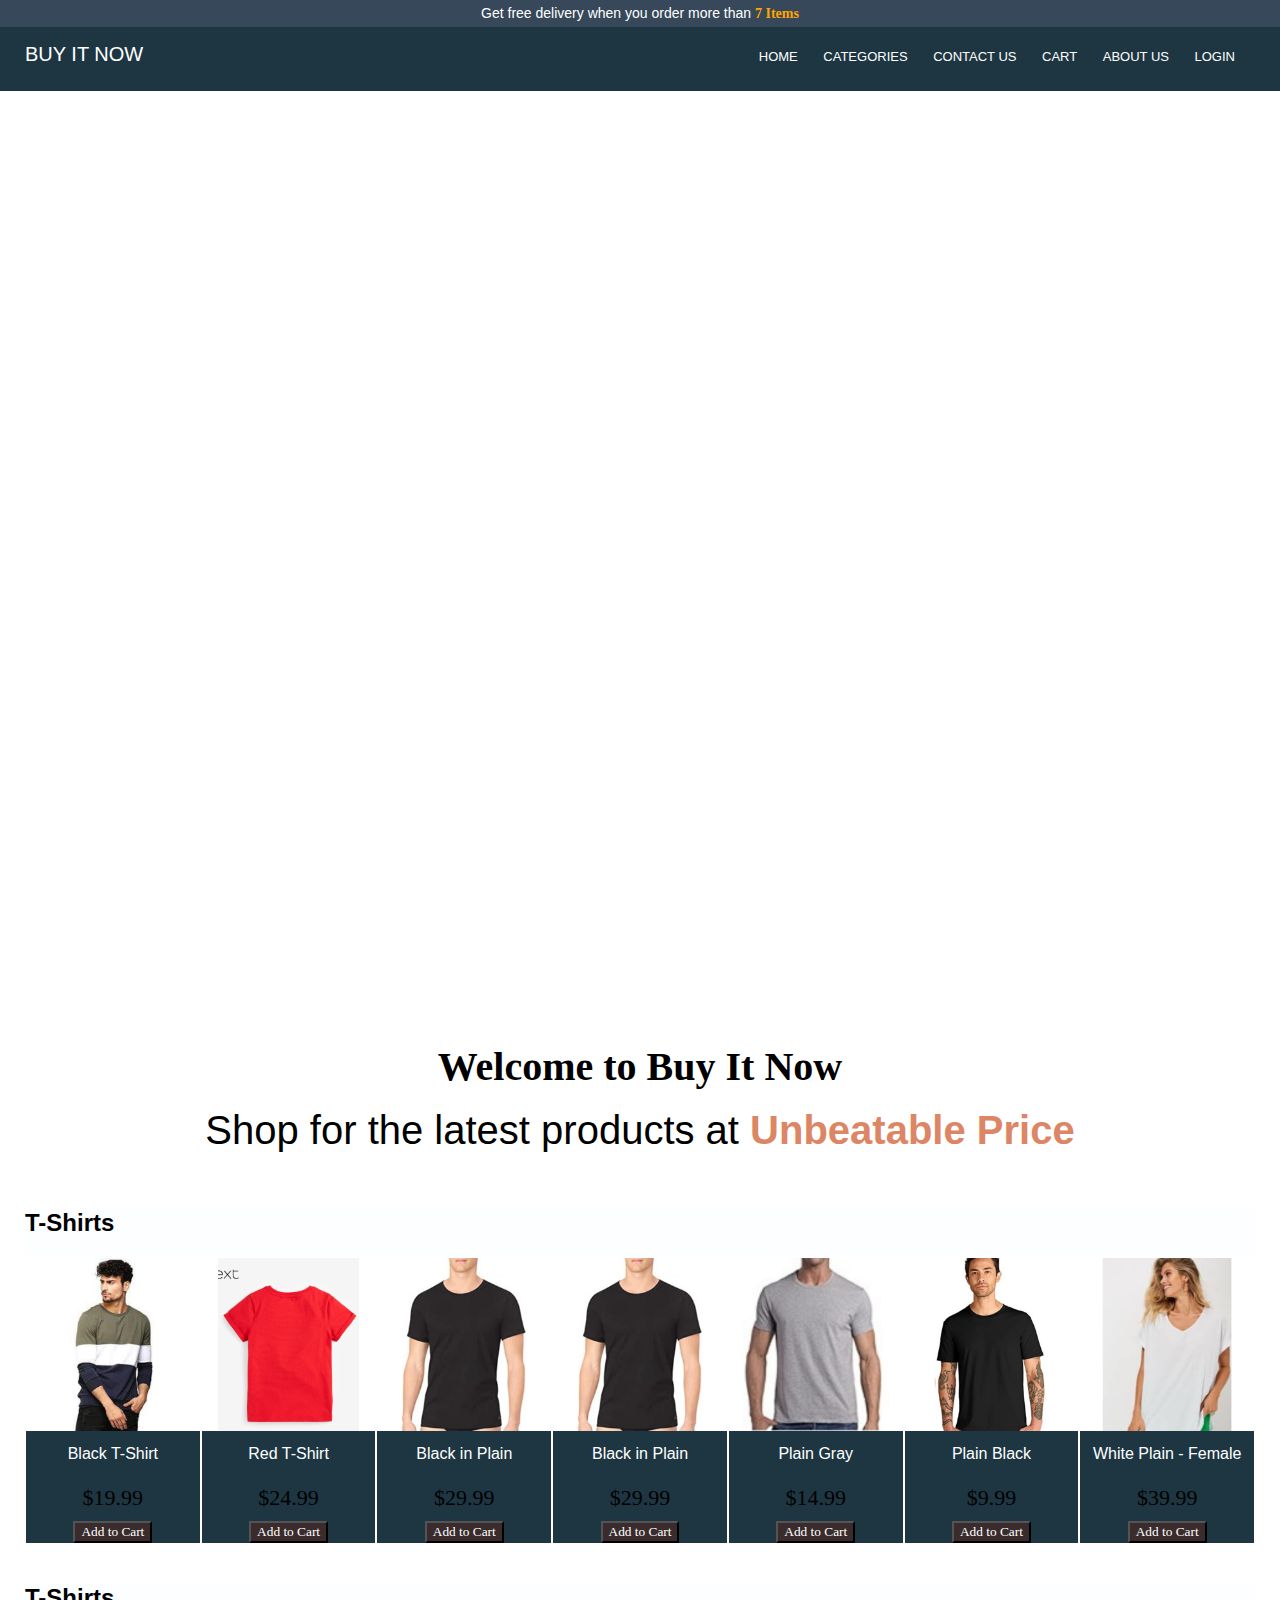
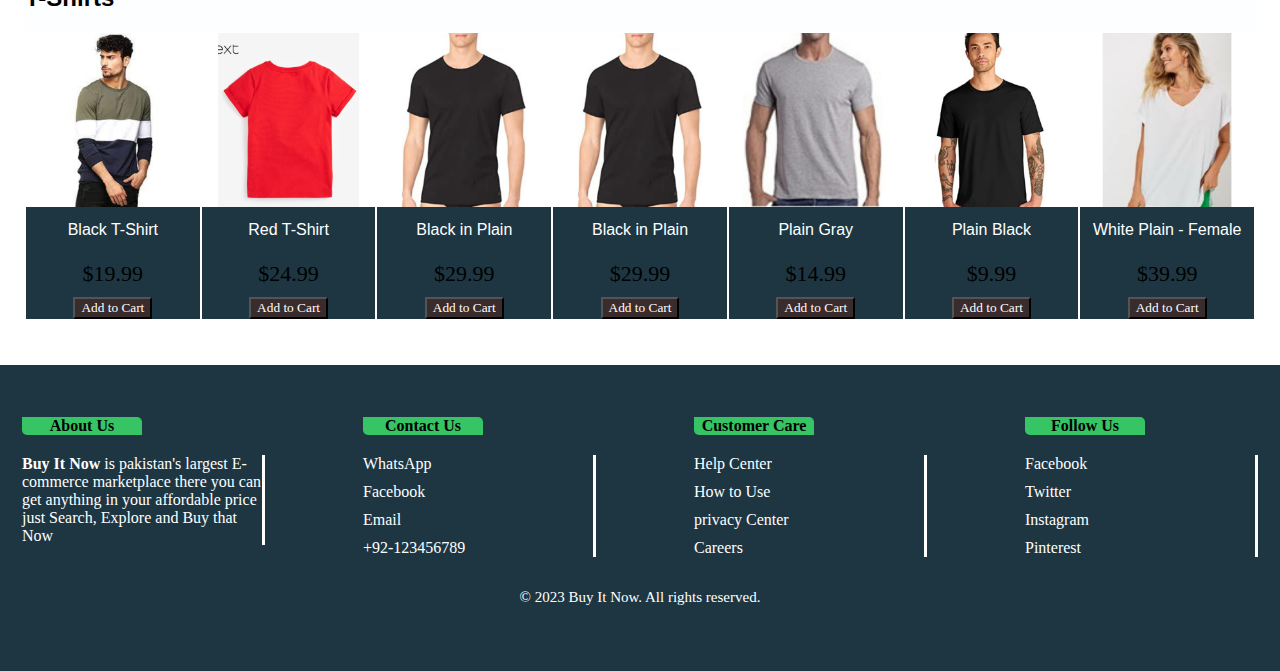
<file: index.html>
<!DOCTYPE html>
<html>
<head>
	<meta name="viewport" content="width=device-width, initial-scale=1.0">
	<link rel="Website Icon" type="png" href="Logo.png">

    <title>Buy It Now</title>
	<link rel="stylesheet" type="text/css" href="Home.css">
</head>
<body>
	<span class="upper-head">
		Get free delivery when you order more than <b class="up-font">7 Items</b>
	</span>
	<br>
	<header>
		<div class="logo">
			<a href="index.htmL">BUY IT NOW</a>
	  </div>	
		<nav>
			<ul>
				<li class="active"><a href="indeX.html">HOME</a></li>
				<li><a href="Categories.html">CATEGORIES</a><i></i> </li>
				<li><a href="Contact Us.html">CONTACT US</a></li>
				<li><a href="Cart.html">CART</a></li>
				<li><a href="About Us.html"> ABOUT US</a></li>
				<li><a href="#"> LOGIN</a></li>
			</ul>
		</nav>
	</header>
	<!-- MAIN CONENT IS START FROM HERE -->
	<div class="slider">
		<img src="Banner1.jpg" alt="Slide 1" class="slide">
		<img src="Banner2.jpg" alt="Slide 2" class="slide">
		<img src="Banner3.jpg" alt="Slide 3" class="slide">
		<img src="BuyItNow.jpg" alt="Slide 3" class="slide">
	  </div>
	  <br>
	<main>
			<h1>Welcome to Buy It Now</h1>
			<p class="HeadPara">Shop for the latest products at <span class="Typewriter__wrapper">Unbeatable Price</span>
			<span class="Typewriter__cursor"></span></p>

		<div class="search-container">
			<!-- <form action="post/searchdirect" class="main_search">
				<input type="text" name="find" id="find" class="email" placeholder="Search Products...">
				<button type="submit" class="submit" name="search"></button>
			</form> -->
		</div>
		<br>
		<article>
			<h2>T-Shirts</h2>
			<div class="product-container">
				<div class="product">
					<img src="Untitled design.png" alt="Product 1">
					<a class="details">Black T-Shirt</a>
					<p>$19.99</p>
					<button class="cart">Add to Cart</button>
					</div>
					<div class="product">
						<img src="Untitled design2.png" alt="Product 2">
						<a class="details">Red T-Shirt</a>
					  <p>$24.99</p>
					  <button class="cart">Add to Cart</button>
					</div>
					<div class="product">
					  <img src="Untitled design3.png" alt="Product 3">
					  <a class="details">Black in Plain</a>
					  <p>$29.99</p>
					  <button class="cart">Add to Cart</button>
					</div>
					<div class="product">
						<img src="Untitled design3.png" alt="Product 3">
						<a class="details">Black in Plain</a>
						<p>$29.99</p>
						<button class="cart">Add to Cart</button>
					  </div>
					<div class="product">
						<img src="Untitled design4.png" alt="Product 4">
						<a class="details">Plain Gray</a>
					  <p>$14.99</p>
					  <button class="cart">Add to Cart</button>
					</div>
					<div class="product">
						<img src="Untitled design5.png" alt="Product 5">
						<a class="details">Plain Black</a>
					  <p>$9.99</p>
					  <button class="cart">Add to Cart</button>
					</div>
					<div class="product">
					  <img src="Untitled design6.png" alt="Product 6">
					  <a class="details">White Plain - Female</a>
					  <p>$39.99</p>
					  <button class="cart">Add to Cart</button>
				  </div>
				</article>
				<article>
					<h2>T-Shirts</h2>
					<div class="product-container">
						<div class="product">
							<img src="Untitled design.png" alt="Product 1">
							<a class="details">Black T-Shirt</a>
							<p>$19.99</p>
							<button class="cart">Add to Cart</button>
							</div>
							<div class="product">
								<img src="Untitled design2.png" alt="Product 2">
								<a class="details">Red T-Shirt</a>
							  <p>$24.99</p>
							  <button class="cart">Add to Cart</button>
							</div>
							<div class="product">
							  <img src="Untitled design3.png" alt="Product 3">
							  <a class="details">Black in Plain</a>
							  <p>$29.99</p>
							  <button class="cart">Add to Cart</button>
							</div>
							<div class="product">
								<img src="Untitled design3.png" alt="Product 3">
								<a class="details">Black in Plain</a>
								<p>$29.99</p>
								<button class="cart">Add to Cart</button>
							  </div>
							<div class="product">
								<img src="Untitled design4.png" alt="Product 4">
								<a class="details">Plain Gray</a>
							  <p>$14.99</p>
							  <button class="cart">Add to Cart</button>
							</div>
							<div class="product">
								<img src="Untitled design5.png" alt="Product 5">
								<a class="details">Plain Black</a>
							  <p>$9.99</p>
							  <button class="cart">Add to Cart</button>
							</div>
							<div class="product">
							  <img src="Untitled design6.png" alt="Product 6">
							  <a class="details">White Plain - Female</a>
							  <p>$39.99</p>
							  <button class="cart">Add to Cart</button>
						  </div>
						</article>
			</main>
			<br>
			<!-- FOOTER IS START FROM HERE -->
		<footer>
			<div class="footer-top">
				<div class="footer-col">
					<h4 class="footer-AU">About Us</h4>
				<p class="footer-paragraph"><a  href="Home.html"><b>Buy It Now</a></b> is pakistan's largest E-commerce marketplace there you can get anything in your affordable price just Search, Explore and Buy that Now </p>
			  </div>
			  <div class="footer-col">
				<h4 class="footer-AU">Contact Us</h4>
				<ul>
				  <li><a href="#">WhatsApp</a></li>
				  <li><a href="#">Facebook</a></li>
				  <li><a href="#">Email</a></li>
				  <li><a href="#">+92-123456789</a></li>
				</ul>
			  </div>
			  <div class="footer-col">
				<h4 class="footer-AU">Customer Care</h4>
				<ul>
				  <li><a href="#">Help Center</a></li>
				  <li><a href="#">How to Use</a></li>
				  <li><a href="#">privacy Center</a></li>
				  <li><a href="#">Careers</a>
				  </a></li>
				</ul>
			  </div>
			  <div class="footer-col">
				<h4 class="footer-AU">Follow Us</h4>
				<ul>
				  <li><a href="#">Facebook</a></li>
				  <li><a href="#">Twitter</a></li>
				  <li><a href="#">Instagram</a></li>
				  <li><a href="#">Pinterest</a></li>
				</ul>
			  </div>
			</div>
			<div class="footer-bottom">
			</div>
			<p class="Foot">&copy; 2023 Buy It Now. All rights reserved.</p>
		  </footer>
	<script>
		let slideIndex = 0;
     const slides = document.getElementsByClassName("slide");
     setInterval(() => {
     for (let i = 0; i < slides.length; i++) {
     slides[i].classList.remove("active");
     }
     slideIndex++;
     if (slideIndex > slides.length) {
      slideIndex = 1;
      }
     slides[slideIndex - 1].classList.add("active");
     }, 3000);
	</script>
</body>
</html>
</file>
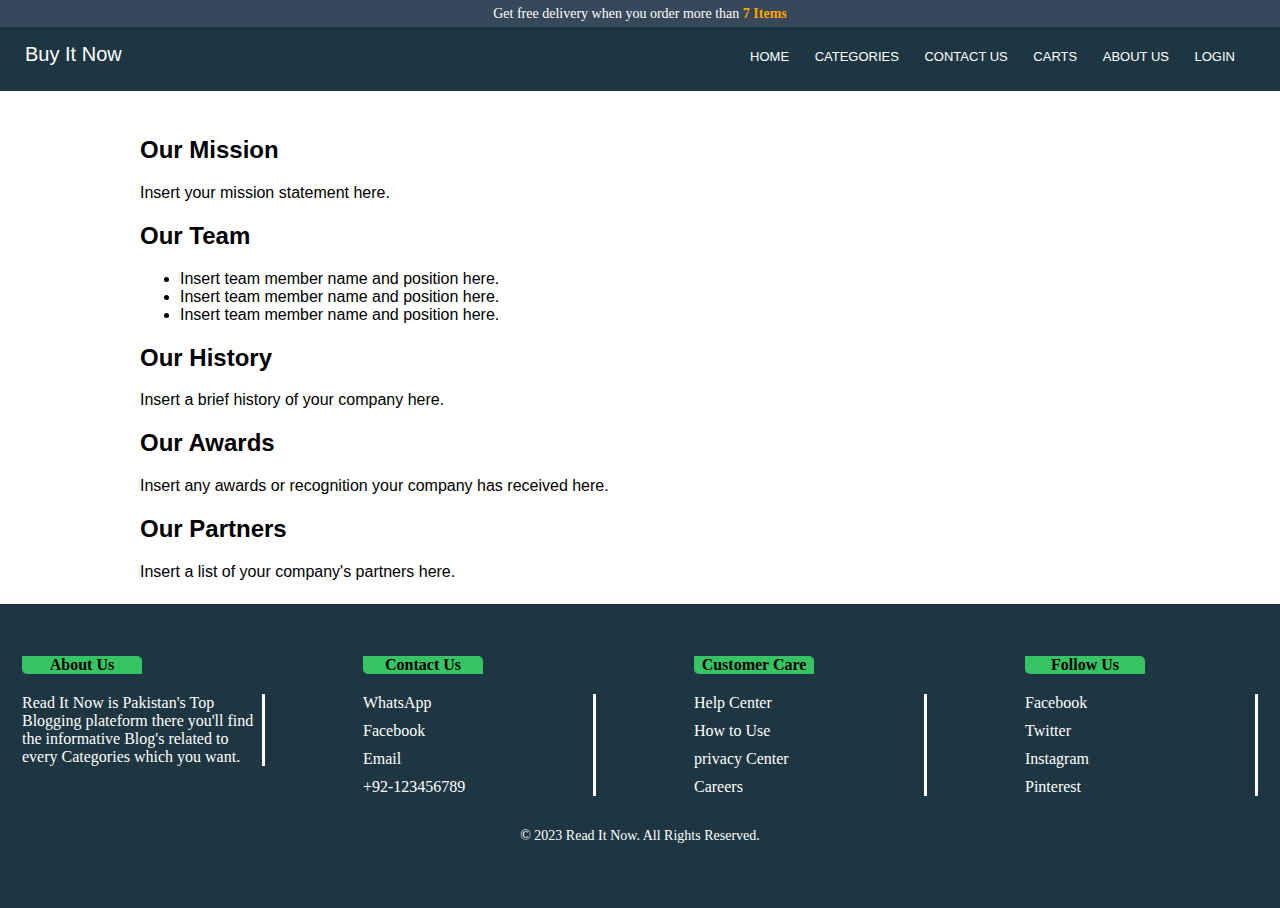
<file: About Us.html>
<!DOCTYPE html>
<html>
  <head>
	<meta name="viewport" content="width=device-width, initial-scale=1.0">
	<link rel="Website Icon" type="png" href="Logo.png">

    <title>About Us</title>
	<link rel="stylesheet" href="About Us.css">
  </head>
  <body>
	<span class="upper-head">
		Get free delivery when you order more than <b class="up-font">7 Items</b>
	</span>
	<br>
    <header>
		<div class="logo">
			<a href="index.html">Buy It Now</a>
	  </div>
		<nav>
			<ul>
				<li class="active"><a href="index.html">HOME</a></li>
				<li><a href="Categories.html">CATEGORIES</a></li>
				<li><a href="Contact Us.html">CONTACT US</a></li>
				<li><a href="Cart.html">CARTS</a></li>
				<li><a href="About Us.html">ABOUT US</a></li>
				<li><a href="#">LOGIN</a></li>
			
			</ul>
		</nav>
	</header>
	<br>
    <main>
		<div>
      <h2>Our Mission</h2>
      <p>Insert your mission statement here.</p>
      
      <h2>Our Team</h2>
      <ul>
        <li>Insert team member name and position here.</li>
        <li>Insert team member name and position here.</li>
        <li>Insert team member name and position here.</li>
      </ul>
      
      <h2>Our History</h2>
      <p>Insert a brief history of your company here.</p>
      
      <h2>Our Awards</h2>
      <p>Insert any awards or recognition your company has received here.</p>
      
      <h2>Our Partners</h2>
      <p>Insert a list of your company's partners here.</p>
		</div>
    </main>
    <footer>
		<div class="footer-top">
		  <div class="footer-col">
			<h4 class="footer-AU">About Us</h4>
			<p class="footer-paragraph">Read It Now is Pakistan's Top Blogging plateform there you'll find the informative Blog's related to every Categories which you want.</p>
		  </div>
		  <div class="footer-col">
			<h4 class="footer-AU">Contact Us</h4>
			<ul>
			  <li><a href="#">WhatsApp</a></li>
			  <li><a href="#">Facebook</a></li>
			  <li><a href="#">Email</a></li>
			  <li><a href="#">+92-123456789</a></li>
			</ul>
		  </div>
		  <div class="footer-col">
			<h4 class="footer-AU">Customer Care</h4>
			<ul>
			  <li><a href="#">Help Center</a></li>
			  <li><a href="#">How to Use</a></li>
			  <li><a href="#">privacy Center</a></li>
			  <li><a href="#">Careers</a>
			  </a></li>
			</ul>
		  </div>
		  <div class="footer-col">
			<h4 class="footer-AU">Follow Us</h4>
			<ul>
			  <li><a href="#">Facebook</a></li>
			  <li><a href="#">Twitter</a></li>
			  <li><a href="#">Instagram</a></li>
			  <li><a href="#">Pinterest</a></li>
			</ul>
		  </div>
		</div>
		<div class="footer-bottom">
		  <p class="Footer-Initial">&copy; 2023 Read It Now. All Rights Reserved.</p>
		</div>
	  </footer>
</html>
</file>
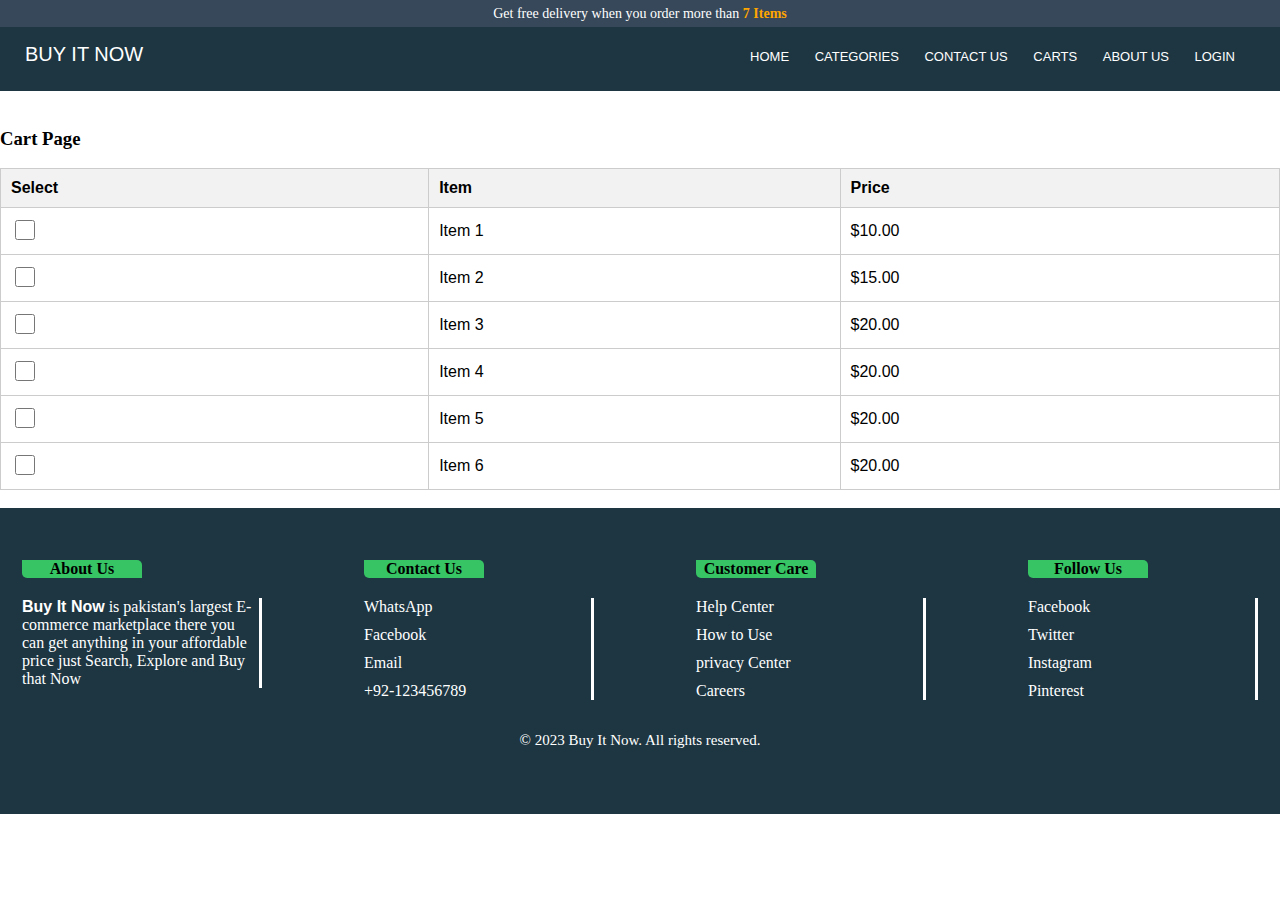
<file: Cart.html>
<!DOCTYPE html>
<html lang="en">
<head>
  <meta name="viewport" content="width=device-width, initial-scale=1.0">
	<link rel="Website Icon" type="png" href="Logo.png">
    <title>Cart</title>
    <link rel="stylesheet" href="Cart.css">
</head>
<body>
  <span class="upper-head">
		Get free delivery when you order more than <b class="up-font">7 Items</b>
	</span>
  <br> 
  <header>
		<div class="logo">
			<a href="index.html">BUY IT NOW</a>
	  </div>
		<nav>
			<ul>
				<li class="active"><a href="index.html">HOME</a></li>
				<li><a href="Categories.html">CATEGORIES</a></li>
				<li><a href="Contact Us.html">CONTACT US</a></li>
				<li><a href="Cart.html">CARTS</a></li>
				<li><a href="About Us.html">ABOUT US</a></li>
        <li><a href="#">LOGIN</a></li>
			</ul>
		</nav>
	</header>
  <br>
  <main>
    <body>
    <h3>
        Cart Page
    </h3>
    <table>
        <thead>
          <tr>
            <th>Select</th>
            <th>Item</th>
            <th>Price</th>
          </tr>
        </thead>
        <tbody>
          <tr>
            <td><input type="checkbox" name="item_1" class="checkbox"></td>
            <td>Item 1</td>
            <td>$10.00</td>
          </tr>
          <tr>
            <td><input type="checkbox" name="item_2" class="checkbox"></td>
            <td>Item 2</td>
            <td>$15.00</td>
          </tr>
          <tr>
            <td><input type="checkbox" name="item_3" class="checkbox"></td>
            <td>Item 3</td>
            <td>$20.00</td>
          </tr>
          <tr>
            <td><input type="checkbox" name="item_3" class="checkbox"></td>
            <td>Item 4</td>
            <td>$20.00</td>
          </tr>
          <tr>
            <td><input type="checkbox" name="item_3" class="checkbox"></td>
            <td>Item 5</td>
            <td>$20.00</td>
          </tr>
          <tr>
            <td><input type="checkbox" name="item_3" class="checkbox"></td>
            <td>Item 6</td>
            <td>$20.00</td>
          </tr>
        </tbody>
      </table>
    </body>
      </main>
      <br> 
      <footer>
        <div class="footer-top">
          <div class="footer-col">
            <h4 class="footer-AU">About Us</h4>
          <p class="footer-paragraph"><a  href="Home.html"><b>Buy It Now</a></b> is pakistan's largest E-commerce marketplace there you can get anything in your affordable price just Search, Explore and Buy that Now </p>
          </div>
          <div class="footer-col">
          <h4 class="footer-AU">Contact Us</h4>
          <ul>
            <li><a href="#">WhatsApp</a></li>
            <li><a href="#">Facebook</a></li>
            <li><a href="#">Email</a></li>
            <li><a href="#">+92-123456789</a></li>
          </ul>
          </div>
          <div class="footer-col">
          <h4 class="footer-AU">Customer Care</h4>
          <ul>
            <li><a href="#">Help Center</a></li>
            <li><a href="#">How to Use</a></li>
            <li><a href="#">privacy Center</a></li>
            <li><a href="#">Careers</a>
            </a></li>
          </ul>
          </div>
          <div class="footer-col">
          <h4 class="footer-AU">Follow Us</h4>
          <ul>
            <li><a href="#">Facebook</a></li>
            <li><a href="#">Twitter</a></li>
            <li><a href="#">Instagram</a></li>
            <li><a href="#">Pinterest</a></li>
          </ul>
          </div>
        </div>
        <div class="footer-bottom">
        </div>
        <p class="Foot">&copy; 2023 Buy It Now. All rights reserved.</p>
      </footer>
      <script src="https://code.jquery.com/jquery-3.6.0.min.js"></script>
<script>
  $('.checkbox').on('change', function() {
    $('.checkbox').not(this).prop('checked', false);
  });
</script>
</body>
</html>
</file>
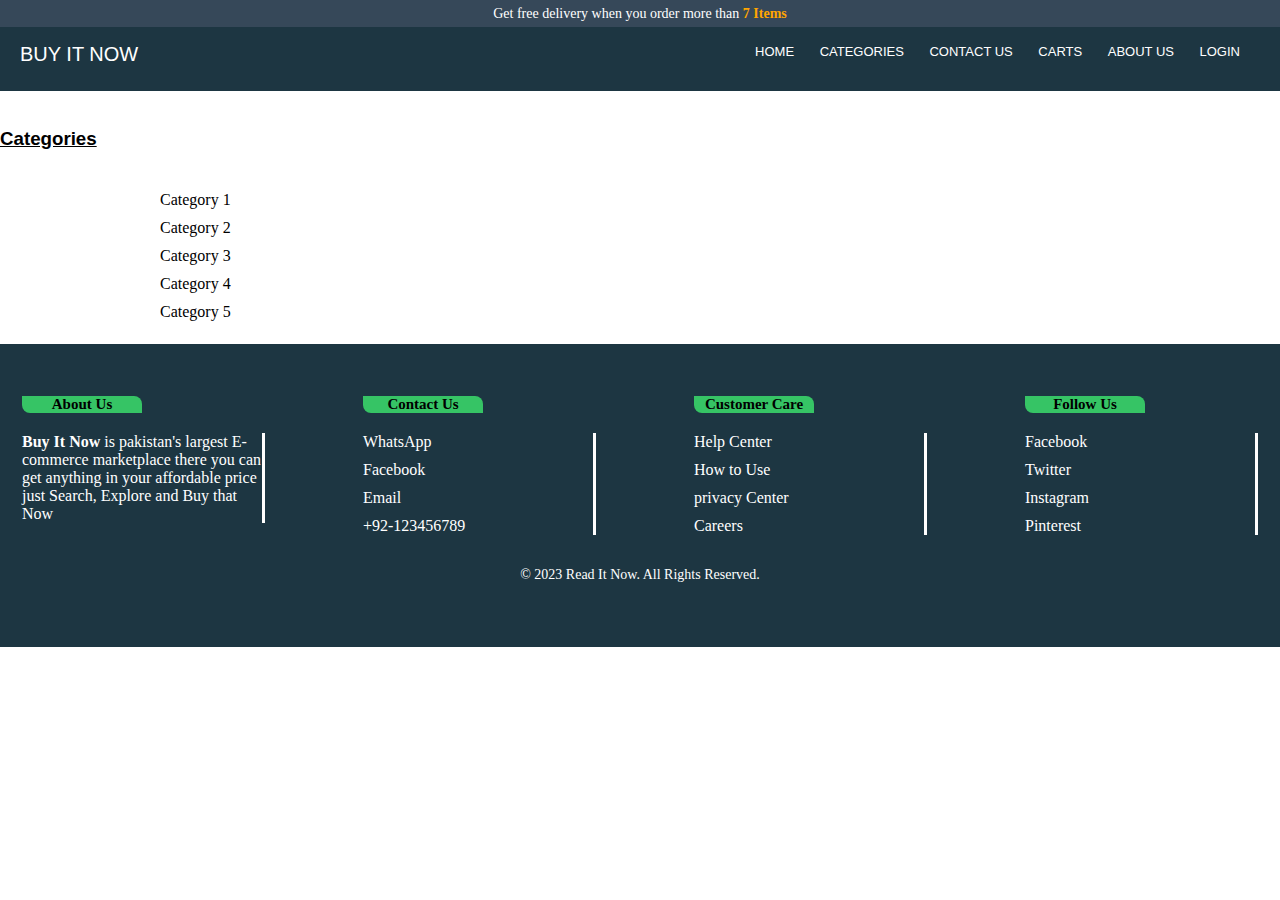
<file: Categories.html>
<!DOCTYPE html>
<html>
  <head>
    <meta name="viewport" content="width=device-width, initial-scale=1.0">
	  <link rel="Website Icon" type="png" href="Logo.png">

    <title>Categories</title>
    <link rel="stylesheet" href="Categories.css">
  </head>
  <body>
    <span class="upper-head">
      Get free delivery when you order more than <b class="up-font">7 Items</b>
    </span>
    <br>
      <header>
        <div class="logo">
        <a href="index.html">BUY IT NOW</a>
        </div>
        <nav>
          <ul>
            <li class="active"><a href="index.html">HOME</a></li>
            <li><a href="Categories.html">CATEGORIES</a></li>
            <li><a href="Contact Us.html">CONTACT US</a></li>
            <li><a href="Cart.html">CARTS</a></li>
            <li><a href="About Us.html">ABOUT US</a></li>
            <li><a href="#"> LOGIN</a></li>
          </ul>
        </nav>
      </header>
  <br>
  <h3>Categories</h3>
    <main>
      <div>
        <ul>
        <li>
          <a href="#">Category 1</a>
        </li>
        <li>
          <a href="#">Category 2</a>
        </li>
        <li>
          <a href="#">Category 3</a>
        </li>
        <li>
          <a href="#">Category 4</a>
        </li>
        <li>
          <a href="#">Category 5</a>
        </li>
      </ul>
      </div>
    </main>
        <footer>
            <div class="footer-top">
              <div class="footer-col">
                <h4 class="footer-AU">About Us</h4>
                <p class="footer-paragraph"><a href="Home.html"><b>Buy It Now</a></b> is pakistan's largest E-commerce marketplace there you can get anything in your affordable price just Search, Explore and Buy that Now</p>
              </div>
              <div class="footer-col">
                <h4 class="footer-AU">Contact Us</h4>
                <ul>
                  <li><a href="#">WhatsApp</a></li>
                  <li><a href="#">Facebook</a></li>
                  <li><a href="#">Email</a></li>
                  <li><a href="#">+92-123456789</a></li>
                </ul>
              </div>
              <div class="footer-col">
                <h4 class="footer-AU">Customer Care</h4>
                <ul>
                  <li><a href="#">Help Center</a></li>
                  <li><a href="#">How to Use</a></li>
                  <li><a href="#">privacy Center</a></li>
                  <li><a href="#">Careers</a>
                  </a></li>
                </ul>
              </div>
              <div class="footer-col">
                <h4 class="footer-AU">Follow Us</h4>
                <ul class="">
                  <li><a href="#">Facebook</a></li>
                  <li><a href="#">Twitter</a></li>
                  <li><a href="#">Instagram</a></li>
                  <li><a href="#">Pinterest</a></li>
                </ul>
              </div>
            </div>
            <div class="footer-bottom">
              <p class="Footer-Initial">&copy; 2023 Read It Now. All Rights Reserved.</p>
            </div>
    </footer>
  </body>
</html>
</file>
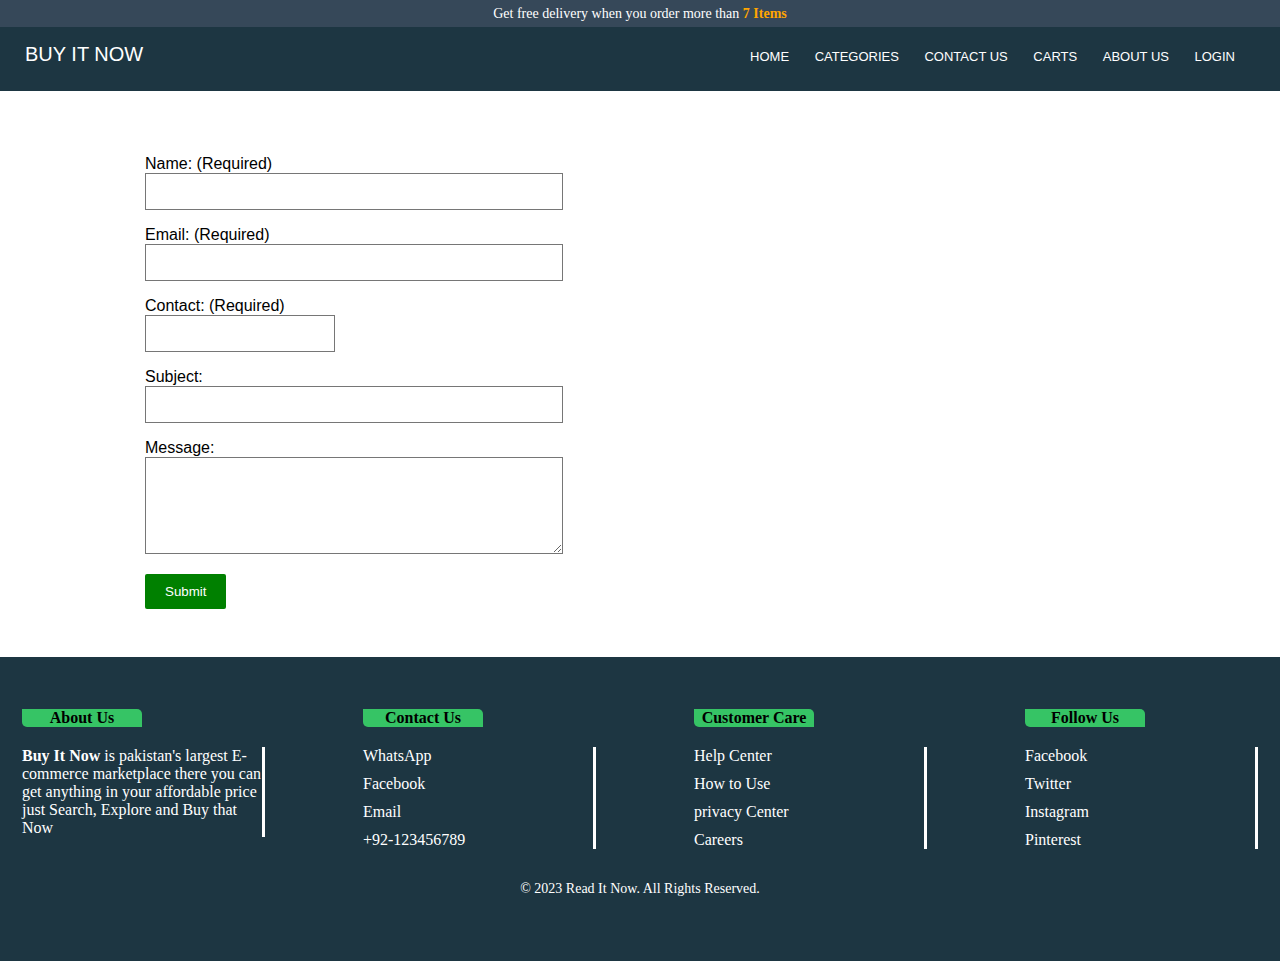
<file: Contact Us.html>
<!DOCTYPE html>
<html>
  <head>
    <meta name="viewport" content="width=device-width, initial-scale=1.0">
	  <link rel="Website Icon" type="png" href="Logo.png">

    <title>Contact Us</title>
    <link rel="stylesheet" href="Contact Us.css">
  </head>
  <body>
    <span class="upper-head">
      Get free delivery when you order more than <b class="up-font">7 Items</b>
    </span>
    <br>
    <header>
      <div class="logo">
        <a href="index.html">BUY IT NOW</a>
      </div>
      <nav>
        <ul>
          <li class="active"><a href="index.html">HOME</a></li>
          <li><a href="Categories.html">CATEGORIES</a></li>
          <li><a href="Contact Us.html">CONTACT US<a></li>
          <li><a href="Cart.html">CARTS</a></li>
          <li><a href="About Us.html">ABOUT US</a></li>
          <li><a href="#"> LOGIN</a></li>        
        </ul>
      </nav>
    </header>
    <br>
    <main>
    <div class="Border">
      <br>
      <form action="submit-form.php" method="post">

    <p>Name: (Required) <br>
     <input type="text" id="name" name="name" required>
    </p>


    <p>Email: (Required) <br>
     <input type="email" id="email" name="email" required>
    </p>
        

    <p>Contact: (Required) <br>
     <input type="" id="Contact" name="name" required>
    </p>
    
    
    <p>Subject: <br>
      <input type="text" id="subject" name="name" required> 
    </p>

     
    <p>Message: <br>
      <textarea id="message" name="message" rows="5" required></textarea>
    </p>

     <input type="submit" value="Submit">
      </form>
      <br>
      </div>
    </main>
    <br>
    <footer>
        <div class="footer-top">
            <div class="footer-col">
              <h4 class="footer-AU">About Us</h4>
              <p class="footer-paragraph"><a href="Home.html"><b>Buy It Now</a></b> is pakistan's largest E-commerce marketplace there you can get anything in your affordable price just Search, Explore and Buy that Now</p>
            </div>
            <div class="footer-col">
              <h4 class="footer-AU">Contact Us</h4>
              <ul>
                <li><a href="#">WhatsApp</a></li>
                <li><a href="#">Facebook</a></li>
                <li><a href="#">Email</a></li>
                <li><a href="#">+92-123456789</a></li>
              </ul>
            </div>
            <div class="footer-col">
              <h4 class="footer-AU">Customer Care</h4>
              <ul>
                <li><a href="#">Help Center</a></li>
                <li><a href="#">How to Use</a></li>
                <li><a href="#">privacy Center</a></li>
                <li><a href="#">Careers</a>
                </a></li>
              </ul>
            </div>
            <div class="footer-col">
              <h4 class="footer-AU">Follow Us</h4>
              <ul>
                <li><a href="#">Facebook</a></li>
                <li><a href="#">Twitter</a></li>
                <li><a href="#">Instagram</a></li>
                <li><a href="#">Pinterest</a></li>
              </ul>
            </div>
          </div>
          <div class="footer-bottom">
            <p class="Footer-Initial">&copy; 2023 Read It Now. All Rights Reserved.</p>
          </div>
    </footer>
  </body>
</html>
</file>
<file: Home.css>
body {
	font-family: Arial, sans-serif;
	margin: 0;
	padding: 0		px;
	/* background-color: rgb(207, 199, 199); */
	-webkit-tap-highlight-color: transparent;
}

 .logo {
	font-family: Helvetica;
	color: white;
	text-align: center;
	text-decoration: none;
}

a{
	text-decoration: none;
	color: white;

}

.details {
	text-decoration: none;
	color: white;
	padding: 5px;
}

a:hover{
	color: black;
	text-decoration: underline;
}

b{
	text-decoration: none;
}

.upper-head{
	text-align: center;
    margin: 0px;
    padding: 4.66667px 10px;
    left: 0px;
    height: auto;
    width: 100%;
    box-sizing: border-box;
    border: none;
    position: absolute;
    background-color: rgb(54, 72, 89);
    color: rgb(255, 255, 255);
    font-size: 14px;
    line-height: 17.5px;
    font-family: Helvetica;
}

.up-font{
	color: orange;
	font-family: 'Segoe UI';
}

header {
	background-color: #1d3642;
	display: flex;
	justify-content: space-between;
	align-items: center;
	padding: 25px;
	color: black;
	font-size: 20px;
}

nav ul {
	list-style-type: none;
	margin: 0;
	padding: 0;
}

nav ul li {
	display: inline-block;
	margin-right: 20px;
}

nav ul li a {
	color: white;
	text-decoration: none;
	font-family: Helvetica;
	font-size: small;
}

nav ul li a:hover {
	color: rgb(33, 66, 79);
	text-decoration: none;
}


.header_link .action-area__link {
	size: 1px;
    /* display: flex; */
    /* flex-direction: column; */
    align-items: center;
    padding: 1rem 5px;
    height: 100%;
}
/* MAIN IS START FROM HERE */

.slider {
	position: relative;
	width: 100%;
	height: 100vh;
	overflow: hidden;
}

  .slide {
	  position: absolute;
	  top: 0;
	  left: 0;
	  width: 100%;
	height: 4	00px;
	opacity: 0;
	transition: opacity 1s ease-in-out;
}
  
.slide.active {
	opacity: 1;
  }
  
  
  main {
	/* background-color: #acabab; */
	max-width: 1230px;
    margin: 0 auto;
    padding: 7px;
}

#banner{
	background-color: rgb(187, 185, 185);
	/* border: solid;
	border-top-right-radius: 10px;
	border-bottom-left-radius: 8px; */
}

h1 {
	background-image: url("");
	font-family: 'Segoe UI';
	text-align: center;
	font-size: 40px;
}

p {
	text-align: center ;
	font-size: 22px;
	font-family: 'Segoe UI';
}

form{
	display: block;
	margin-top: 0em;
}

 .email{
    position: relative;
    width: calc(100% - 50px);
    float: left;
    height: 45px;
    font-size: 11px;
    color: #333;
    background: #fff;
    line-height: 45px;
    font-weight: 600;
    border: none;
}

/*

.submit{
	width: 50px;
    font-size: 16px;
    font-weight: 400;
    float: left;
    background: #333;
    color: #fff;
    height: 45px;
    line-height: 45px;
    text-transform: capitalize;
    padding-right: 10px;
    border: none;
} */

.search-container {
	background-color: #1d3642;
	font-size: 25px;
	display: flex;
	justify-content: center;
	align-items:baseline;
	margin-top: 10px;
	position: inherit;
}

h3{
	text-align: center;
}

button{
	text-align: center;
	font-family: 'Segoe UI';
}

.HeadPara{
	font-family: "Jost", Sans-serif;
	font-size: 40px;
	line-height: 1px;
}


.Typewriter__wrapper {
	color: #DC8665;
	font-family: "Jost", Sans-serif;
	font-size: 40px;
	font-weight: 600;
	line-height: 1px;
}

.product {
	width: calc(26% - 10px);
	  margin-bottom: 20px;
	  text-align: center;
	  background-color: #1d3642;
	  border: 1px solid white;
	  height: auto;
	}
	.product-container {
		/* background-color: rgb(177, 172, 172); */
		background-color: rgb(255, 255, 255);
		display: flex;
		flex-wrap:inherit;
		justify-content: left;
	  }

	  .product :hover{
		box-shadow: gray;
		position: relative;
	  }
	  
	  
	  .product img {
		max-width: 100%;
		height: auto;
		margin-bottom: 10px;
	  }
	  
	  .product h3 {
		font-family: 'Segoe UI';
		margin-bottom: 10px;
	  }
	  
	  .product p {
		font-family: 'Segoe UI';
		margin-bottom: 10px;
	  }
	  
	  .btn {
		display: inline-block;
		padding: 8px 16px;
		background-color: #000;
		color: #fff;
		text-decoration: none;
		/* border-radius: 4px; */
	  }
	
	  .cart{
		background: local	;
		font-family: 'Segoe UI';
		color: white;
		background-color: rgb(58, 44, 44);
	  }

	article {
		background-color: black;
		border-top-color: #333;
		/* border-top-right-radius: 10px;
		border-bottom-left-radius: 10px; */
		border: none;	
		background-color: #fdfeff;
		flex-basis: 200%;
	  }

/* FOOTER IS START FROM HERE */

footer {
	background-color: #1d3642;
	padding: 50px 20px;
  }

  .footer-AU{
	color: white;
	border-top-right-radius: 5px;
	border-bottom-left-radius: 5px;
  }
  
  .footer-top {
	display: flex;
	flex-wrap: wrap;
	justify-content: space-between;
	margin-bottom: 20px;
  }
  
  .footer-col {
	padding: 0;
	margin: 2px;
	flex-basis: 15%;
  }
  
  .footer-col h4 {
	margin-top: 0;
	margin-bottom: 20px;
  }
  
  .footer-col ul {
	list-style: none;
   	 border-right: solid;
	border-color: white;
	width: 230px;
	margin: auto;
	padding: 0;
  }
  
  .footer-col li {
	margin-bottom: 10px;
  }

  .footer-AU{
	font-family: 'Segoe UI';
	color: black;
	/* border-top-right-radius: 8px;
	border-bottom-left-radius: 8px;
	border: solid; */
	text-align: center;
	background-color: rgb(54, 196, 101);
	width: 120px;
  }
  
  .btn{
	text-align: center;
  }
  
  .footer-col li a {
	font-family: 'Segoe UI';
	color: white;
	text-decoration:double;
	/* border-right: solid; */
  }

  .footer-paragraph{
	text-align: left;
	color: white;
	font-family: 'Segoe UI';
	font-size: 16px;
	width: 240px;
	border-right: solid;
  }
  
  
  .footer-bottom {
	text-align: center;
	font-size: 14px;
	color: #666;
  }
  
  .Footer-Initial {
	color: black;
	font-family: 'Times New Roman', Times, serif;
	text-align: center;
  }

.Foot{
	color: white;
	font-family: 'Times New Roman';
	font-size: 15px;
    text-align: center;
}

/* @media screen and (max-width: 600px) 
{
	h1{
		font-size: 25px;
		line-height: 50px
	}
	.HeadPara{
		font-size: 20px;
		line-height: 50px
	}

	.Typewriter__wrapper{
		font-size: 20px;
		line-height: 50px
	}

	.slider {
		position: relative;
		width: 100%;
		height: 20vh;
		overflow: hidden;
	}
}  */
/* 
@media screen and (max-width: 250px) 
{
	h1{
		font-size: 20px;
		line-height: 50px
	}

	.HeadPara{
		font-size: 20px;
		line-height: 50px
	}

	.Typewriter__wrapper{
		font-size: 20px;	
		line-height: 50px
	}
}  */
</file>
<file: About Us.css>
body {
	font-family: Arial, sans-serif;
	margin: 0;
	padding: 0		px;
	background-color: white;
}

 .logo {
	color: white;
	text-align: center;
	text-decoration: none;
}

a{
	text-decoration: none;
	color: white;
}

a:hover{
	color: black;
	text-decoration: underline;
}

b{
	text-decoration: none;
}

.upper-head{
	text-align: center;
    margin: 0px;
    padding: 4.66667px 10px;
    left: 0px;
    height: auto;
    width: 100%;
    box-sizing: border-box;
    border: none;
    position: absolute;
    background-color: rgb(54, 72, 89);
    color: rgb(255, 255, 255);
    font-size: 14px;
    line-height: 17.5px;
    font-family: Segoe UI;
}

.up-font{
	color: orange;
	font-family: 'Segoe UI';
}

header {
	background-color: #1d3642;
	/* border-top-color: #333;
	border-top-right-radius: 10px;
	border-bottom-left-radius: 10px;
	border: solid; */
	display: flex;
	justify-content: space-between;
	align-items: center;
	padding: 25px;
	color: black;
	font-size: 20px;
}

nav ul {
	list-style-type: none;
	margin: 0;
	padding: 0;
}

nav ul li {
	display: inline-block;
	margin-right: 20px;
}

nav ul li a {
	color: white;
	text-decoration: none;
	font-family: Helvetica;
	font-size: small;
}

nav ul li a:hover {
	color: rgb(7, 74, 101);
	/* background-color: #085ede; */
	text-decoration: underline; 
	/* padding: 15px; */
}
/* MAIN CONTENT IS START FROME HERE */

main {
  max-width: 1000px;
  margin: 0 auto;
  padding: 7px;
}




/* FOOTER IS START FROM HERE */

footer {
	background-color: #1d3642;
	padding: 50px 20px;
	/* border-top-color: #333;
	border-top-right-radius: 15px;
	border-bottom-left-radius: 10px;
	border: solid; */
  }

  .footer-AU{
	color: white;
	border-top-right-radius: 5px;
	border-bottom-left-radius: 5px;
  }
  
  .footer-top {
	display: flex;
	flex-wrap: wrap;
	justify-content: space-between;
	margin-bottom: 20px;
  }
  
  .footer-col {
	padding: 0;
	margin: 2px;
	flex-basis: 15%;
  }
  
  .footer-col h4 {
	margin-top: 0;
	margin-bottom: 20px;
  }
  
  .footer-col ul {
	list-style: none;
   	 border-right: solid;
	border-color: white;
	width: 230px;
	margin: auto;
	padding: 0;
  }
  
  .footer-col li {
	margin-bottom: 10px;
  }

  .footer-AU{
	font-family: 'Segoe UI';
	color: black;
	/* border-top-right-radius: 8px;
	border-bottom-left-radius: 8px;
	border: solid; */
	text-align: center;
	background-color: rgb(54, 196, 101);
	width: 120px;
  }
  
  .btn{
	text-align: center;
  }
  
  .footer-col li a {
	font-family: 'Segoe UI';
	color: white;
	text-decoration:double;
	/* border-right: solid; */
  }

  .footer-paragraph{
	text-align: left;
	color: white;
	font-family: 'Segoe UI';
	font-size: 16px;
	width: 240px;
	border-right: solid;
  }
  
  
  .footer-bottom {
	text-align: center;
	font-size: 14px;
	color: #666;
  }
  
  .Footer-Initial {
	color: white;
	font-family: 'Times New Roman', Times, serif;
	text-align: center;
  }

.Foot{
	color: white;
	font-family: 'Times New Roman';
	font-size: 15px;
    text-align: center;
}
</file>
<file: Cart.css>
/* HEADER AND NAVIGATION */
 body {
	font-family: Arial, sans-serif;
	margin: 0;
	padding: 0		px;
	background-color: white;
}

 .logo {
	color: white;
	text-align: center;
	text-decoration: none;
}

a{
	text-decoration: none;
	color: white;
}

a:hover{
	color: black;
	text-decoration: underline;
}

b{
	text-decoration: none;
}

.upper-head{
	text-align: center;
    margin: 0px;
    padding: 4.66667px 10px;
    left: 0px;
    height: auto;
    width: 100%;
    box-sizing: border-box;
    border: none;
    position: absolute;
    background-color: rgb(54, 72, 89);
    color: rgb(255, 255, 255);
    font-size: 14px;
    line-height: 17.5px;
    font-family: Segoe UI;
}

.up-font{
	color: orange;
	font-family: 'Segoe UI';
}

header {
	background-color: #1d3642;
	display: flex;
	justify-content: space-between;
	align-items: center;
	padding: 25px;
	color: black;
	font-size: 20px;
}

nav ul {
	list-style-type: none;
	margin: 0;
	padding: 0;
}

nav ul li {
	display: inline-block;
	margin-right: 20px;
}

nav ul li a {
    color: white;
    text-decoration: none;
    font-family: Helvetica;
    font-size: small;
  }	

nav ul li a:hover {
	color: rgb(7, 74, 101);
	/* background-color: #085ede; */
	text-decoration: underline; 
	/* padding: 15px; */
}

/* MAIN IS START FROM HERE */

  /* Basic styling */
  * {
	box-sizing: border-box;
	font-family: Arial, sans-serif;
  }

  body {
	margin: 0;
	padding: 0;
  }

  h1 {
	text-align: center;
	color: #555;
  }

  /* Cart item styles */
  .item {
	display: flex;
	margin-bottom: 20px;
	border: 1px solid #ddd;
	padding: 10px;
  }

  .item img {
	width: 100px;
	height: 100px;
	margin-right: 20px;
  }

  .item-info {
	display: flex;
	flex-direction: column;
  }

  .item-name {
	font-weight: bold;
	font-size: 18px;
	color: #333;
	margin-bottom: 5px;
  }

  .item-price {
	font-size: 16px;
	color: #555;
	margin-bottom: 5px;
  }

  .item-quantity {
	display: flex;
	align-items: center;
	margin-top: 10px;
  }

  .item-quantity button {
	width: 30px;
	height: 30px;
	background-color: #eee;
	border: none;
	cursor: pointer;
  }

  .item-quantity input {
	width: 50px;
	height: 30px;
	background-color: #fff;
	border: 1px solid #ddd;
	text-align: center;
	margin: 0 10px;
  }

  .item-total {
	font-size: 20px;
	color: #555;
	margin-left: auto;
  }

 h3{
    color: black;
    font-family: 'Segoe UI';
}

table {
border-collapse: collapse;
width: 100%;
}

th, td {
border: 1px solid #ccc;
padding: 10px;
text-align: left;
}

th {
background-color: #f2f2f2;
}

input[type="checkbox"] {
display: inline-block;
margin-right: 5px;
width: 20px;
height: 20px;
vertical-align: middle;
position: relative;
top: -1px;
background-color: #fff;
border: 1px solid #ccc;
}

input[type="checkbox"]:checked::before {
content: "\2714";
display: block;
position: absolute;
top: 50%;
left: 50%;
transform: translate(-50%, -50%);
font-size: 16px;
color: #fff;
background-color: #007bff;
border-radius: 50%;
width: 20px;
height: 20px;
text-align: center;
line-height: 20px;
} 

/* FOOTER IS START FROM HERE */
footer {
	background-color: #1d3642;
	padding: 50px 20px;
	/* border-top-color: #333;
	border-top-right-radius: 15px;
	border-bottom-left-radius: 10px;
	border: solid; */
  }

  .footer-AU{
	color: white;
	border-top-right-radius: 5px;
	border-bottom-left-radius: 5px;
  }
  
  .footer-top {
	display: flex;
	flex-wrap: wrap;
	justify-content: space-between;
	margin-bottom: 20px;
  }
  
  .footer-col {
	padding: 0;
	margin: 2px;
	flex-basis: 15%;
  }
  
  .footer-col h4 {
	margin-top: 0;
	margin-bottom: 20px;
  }
  
  .footer-col ul {
	list-style: none;
   	 border-right: solid;
	border-color: white;
	width: 230px;
	margin: auto;
	padding: 0;
  }
  
  .footer-col li {
	margin-bottom: 10px;
  }

  .footer-AU{
	font-family: 'Segoe UI';
	color: black;
	/* border-top-right-radius: 8px;
	border-bottom-left-radius: 8px;
	border: solid; */
	text-align: center;
	background-color: rgb(54, 196, 101);
	width: 120px;
  }
  
  .btn{
	text-align: center;
  }
  
  .footer-col li a {
	font-family: 'Segoe UI';
	color: white;
	text-decoration:double;
	/* border-right: solid; */
  }

  .footer-paragraph{
	text-align: left;
	color: white;
	font-family: 'Segoe UI';
	font-size: 16px;
	width: 240px;
	border-right: solid;
  }
  
  
  .footer-bottom {
	text-align: center;
	font-size: 14px;
	color: #666;
  }
  
  .Footer-Initial {
	color: black;
	font-family: 'Times New Roman', Times, serif;
	text-align: center;
  }

.Foot{
	color: white;
	font-family: 'Times New Roman';
	font-size: 15px;
    text-align: center;
}
</file>
<file: Categories.css>
/* Global Styles */
body {
    font-family: Arial, sans-serif;
	  margin: 0;
    /* background-color: #e7e8ec; */
	  padding: 0px;
  }

  .upper-head{
    text-align: center;
      margin: 0px;
      padding: 4.66667px 10px;
      left: 0px;
      height: auto;
      width: 100%;
      box-sizing: border-box;
      border: none;
      position: absolute;
      background-color: rgb(54, 72, 89);
      color: rgb(255, 255, 255);
      font-size: 14px;
      line-height: 17.5px;
      font-family: Segoe UI;
  }

  .up-font{
    color: orange;
    font-family: 'Segoe UI';
  }
  /* header */

  header {
    background-color: #1d3642;
    border-top-color: #333;
    display: flex;
    justify-content: space-between;
    align-items: center; 
    padding: 20px;
    color: black;
    font-size: 20px;
  }
  
  .logo{
    color: white;
    text-align: center;
    text-decoration: none;
  }

  a{
    text-decoration: none;
    color: white;
  }
  
  a:hover {
    text-decoration: underline;
    color: black;
 }
  
  h3{
    color: black;
    text-decoration: underline;
  }

  nav ul {
    list-style-type: none;
    margin: 0;
    padding: 0;
  }

  nav ul li {
    display: inline-block;
    margin-right: 20px;
  }

  
  nav ul li a {
    color: white;
    text-decoration: none;
    font-family: Helvetica;
    font-size: small;
  }
  
  nav ul li a:hover {
    background-color: #1d3642;
    color: rgb(7, 74, 101);
    text-decoration: underline;
    padding: 10px;
  }
  /* MAIN IS START FROM HERE */

  main {
    max-width: 960px;
    margin: 0 auto;
    padding: 7px;
  }
  
  ul {
    list-style: none;
    padding: 0;
  }

  li a {
    color: black;
    font-size: 16px;
    font-family: 'Segoe UI';
    text-align: center;
  }
  
  li {
    margin-bottom: 10px;
  }
  
  header h1 {
    margin: 0;
    padding: 0;
  }
  
  /* Footer Styles */
  footer {
    background-color: #1d3642;
	  padding: 50px 20px;
	  border-top-color: #333;
	  /* border-top-right-radius: 15px; */
	  /* border-bottom-left-radius: 10px; */
	  /* border: solid; */
  }

  .footer-AU{
	  color: white;
  }
  
  .footer-top {
    display: flex;
    flex-wrap: wrap;
    justify-content: space-between;
    margin-bottom: 20px;
  }
  
  .footer-col {
    font-size: 15px;
    padding: 0;
	  margin: 2px;
	  flex-basis: 15%;
  }
  
  .footer-col h4 {
    margin-top: 0;
    margin-bottom: 20px;
  }
  
  .footer-col ul {
    list-style: none;
    border-right: solid;
    border-color: white;
    width: 230px;
    margin: auto;
    padding: 0;
  }
  
  .footer-col li {
	  margin-bottom: 10px;
  }

  .footer-AU{
    font-family: 'Segoe UI';
    color: black;
    border-top-right-radius: 8px;
    border-bottom-left-radius: 8px;
    /* border: solid; */
    text-align: center;
    background-color: rgb(54, 196, 101);
    width: 120px;
  }
  
  .btn{
	  text-align: center;
  }
  
  .footer-col li a {
    font-family: 'Segoe UI';
    color: white;
    text-decoration:double;
    /* border-right: solid; */
  }

  .footer-paragraph{
    text-align: left;
    color: white;
    font-family: 'Segoe UI';
    font-size: 16px;
    width: 240px;
    border-right: solid;
  }
  
  /* .foot-ul{
    font-size: 10px;
  } */

  .footer-bottom {
    text-align: center;
    font-size: 14px;
    color: #666;
  }

  .Footer-Initial {
    color: white;
    font-family: 'Times New Roman', Times, serif;
    text-align: center;
  }

  .Foot{
    font-family: 'Times New Roman';
    font-size: 15px;
    text-align: center;
  }
</file>
<file: Contact Us.css>
/* Header Start From Here */

body {
	font-family: Arial, sans-serif;
	margin: 0;
	padding: 0		px;
	/* background-color: white; */
}

 .logo {
	color: white;
	text-align: center;
	text-decoration: none;
}

a{
	text-decoration: none;
	color: white;
}

a:hover{
	color: black;
	text-decoration: underline;
}

b{
	text-decoration: none;
}

.upper-head{
	text-align: center;
    margin: 0px;
    padding: 4.66667px 10px;
    left: 0px;
    height: auto;
    width: 100%;
    box-sizing: border-box;
    border: none;
    position: absolute;
    background-color: rgb(54, 72, 89);
    color: rgb(255, 255, 255);
    font-size: 14px;
    line-height: 17.5px;
    font-family: Segoe UI;
}

.up-font{
	color: orange;
	font-family: 'Segoe UI';
}

header {
	background-color: #1d3642;
	display: flex;
	justify-content: space-between;
	align-items: center;
	padding: 25px;
	color: black;
	font-size: 20px;
}

nav ul {
	list-style-type: none;
	margin: 0;
	padding: 0;
}

nav ul li {
	display: inline-block;
	margin-right: 20px;
}

nav ul li a {
	color: white;
	text-decoration: none;
	font-family: Helvetica;
  font-size: small;
}

nav ul li a:hover {
	color: rgb(7, 74, 101);
	/* background-color: #085ede; */
	text-decoration: underline; 
	/* padding: 15px; */
}

/* MAIN IS SIART FROM HERE */
  
.Border{
  padding: 5px;
  /* background-color: #e7e8ec; */
}

main{
  max-width: 1000px;
  margin: 0 auto;
  padding: 7px;
}


  #name{
    margin-bottom: 20px;
    border-radius: 0px;
    padding: 10px;
    margin: 0;
    width: 40%;
    border-width: 1px;
    border-style: solid;
  }
  #email{
    margin-bottom: 20px;
    border-radius: 0px;
    padding: 10px;
    margin: 0;
    width: 40%;
    border-width: 1px;
    border-style: solid;
  }
  #Contact{
    margin-bottom: 20px;
    border-radius: 0px;
    padding: 10px;
    margin: 0;
    width: 17%;
    border-width: 1px;
    border-style: solid;
  }
  #subject{
    margin-bottom: 20px;
    border-radius: 0px;
    padding: 10px;
    margin: 0;
    width: 40%;
    border-width: 1px;
    border-style: solid;
  }
  textarea {
    margin-bottom: 20px;
    border-radius: 0px;
    padding: 10px;
    margin: 0;
    width: 40%;
    border-width: 1px;
    border-style: solid;
  }
  
  input[type="submit"] {
    background-color: green;
    color: #fff;
    padding: 10px 20px;
    border: none;
    border-radius: 2px;
    cursor: pointer;
  }
  
  input[type="submit"]:hover {
  background-color: #555;
  } 
  
 /* FOOTER IS START FROM HERE */

 footer {
	background-color: #1d3642;
	padding: 50px 20px;
	/* border-top-color: #333;
	border-top-right-radius: 15px;
	border-bottom-left-radius: 10px;
	border: solid; */
  }

  .footer-AU{
	color: white;
	border-top-right-radius: 5px;
	border-bottom-left-radius: 5px;
  }
  
  .footer-top {
	display: flex;
	flex-wrap: wrap;
	justify-content: space-between;
	margin-bottom: 20px;
  }
  
  .footer-col {
	padding: 0;
	margin: 2px;
	flex-basis: 15%;
  }
  
  .footer-col h4 {
	margin-top: 0;
	margin-bottom: 20px;
  }
  
  .footer-col ul {
	list-style: none;
   	 border-right: solid;
	border-color: white;
	width: 230px;
	margin: auto;
	padding: 0;
  }
  
  .footer-col li {
	margin-bottom: 10px;
  }

  .footer-AU{
	font-family: 'Segoe UI';
	color: black;
	/* border-top-right-radius: 8px;
	border-bottom-left-radius: 8px;
	border: solid; */
	text-align: center;
	background-color: rgb(54, 196, 101);
	width: 120px;
  }
  
  .btn{
	text-align: center;
  }
  
  .footer-col li a {
	font-family: 'Segoe UI';
	color: white;
	text-decoration:double;
	/* border-right: solid; */
  }

  .footer-paragraph{
	text-align: left;
	color: white;
	font-family: 'Segoe UI';
	font-size: 16px;
	width: 240px;
	border-right: solid;
  }
  
  
  .footer-bottom {
	text-align: center;
	font-size: 14px;
	color: #666;
  }
  
  .Footer-Initial {
	color: white;
	font-family: 'Times New Roman', Times, serif;
	text-align: center;
  }

.Foot{
	color: white;
	font-family: 'Times New Roman';
	font-size: 15px;
    text-align: center;
}
</file>
